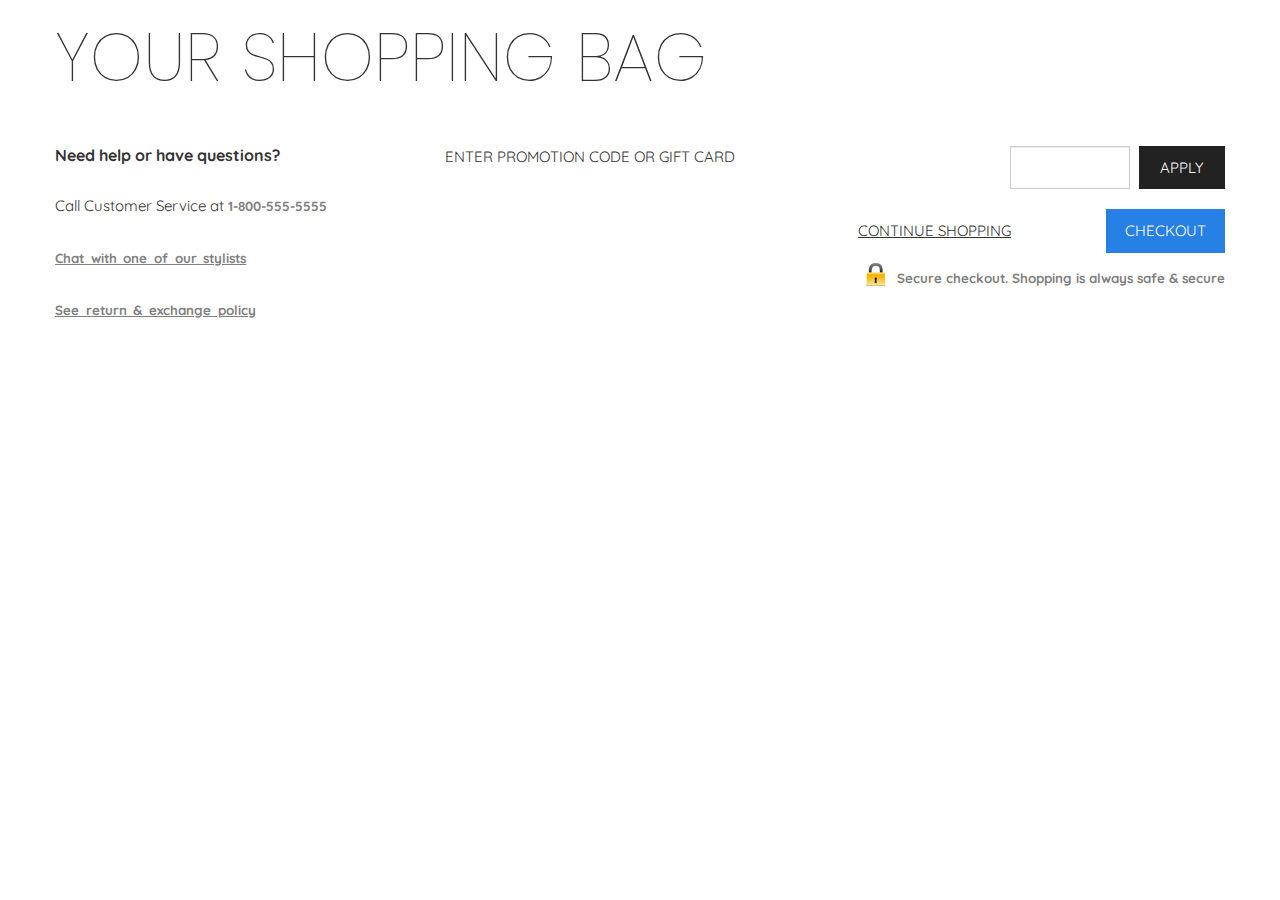
<file: index.html>
<!doctype html>
<html lang="en">

<head>
    <meta charset="UTF-8">
    <meta http-equiv="X-UA-Compatible" content="IE=edge">
    <meta name="viewport" content="width=device-width, initial-scale=1">
    <title>Cart</title>
    <link rel="stylesheet" href="css/common.css">
</head>

<body class="container">
    <header class="row hidden-xs">
        <hgroup>
            <h1 class="capital">Your Shopping Bag</h1>
        </hgroup>
    </header>

    <!-- Cart Items -->
    <section id='cart-items' class="row">

    </section>

    <section id="payment-help" class="row">
        <aside class="help col-sm-4 hidden-xs">
            <h3>Need help or have questions?</h3>
            <p>Call Customer Service at
                <a href="tel:1-800-555-5555" class="phone">1-800-555-5555</a>
            </p>
            <p><a href="javascript: void(0);">Chat with one of our stylists</a></p>
            <p><a href="javascript: void(0);">See return &amp; exchange policy</a></p>
        </aside>

        <section class="col-sm-8">

            <div class="row" id="promotion">
                <div class="col-sm-6 capital title">
                    Enter Promotion Code or Gift Card
                </div>
                <div class="col-sm-6">
                    <div class="form-inline row col-xs-offset-1">

                        <div class="form-group col-xs-6 col-sm-7 col-md-5 col-md-offset-4">
                            <input type="text" class="form-control" />
                        </div>
                        <a href='javascript: void(0);' class="btn btn-default col-xs-4 col-sm-5 col-md-3">APPLY</a>

                    </div>
                </div>
            </div>

            <!-- cart calculation -->
            <div class="row" id="cost-calculation">
                
            </div>

            <div class='checkout-actions row'>
                <div class="col-sm-3 col-sm-push-9 hidden-xs checkout-button-container">
                    <button class="btn btn-primary btn-md capital">Checkout</button>
                </div>
                <div class="col-sm-9 col-sm-pull-3 hidden-xs continue-button-container">
                    <button class="btn btn-link btn-md capital">Continue Shopping</button>
                </div>

                <div class="visible-xs checkout-button-container">
                    <button class="btn btn-primary btn-block btn-lg capital">Checkout</button>
                </div>
                <div class="visible-xs continue-button-container">
                    <button class="btn btn-link btn-block btn-lg capital">Continue Shopping</button>
                </div>
            </div>

            <div class="secure-payment row">
                <p class="info">Secure checkout. Shopping is always safe &amp; secure</p>
            </div>

        </section>
    </section>

    <footer>

    </footer>
</body>
<script src="./js/lib/require.js" data-main="./js/main"></script>

</html>
</file>
<file: css/common.css>
@import url("https://fonts.googleapis.com/css?family=Poppins:100,300");
@import url("https://fonts.googleapis.com/css?family=Quicksand:400");
@import url("bootstrap.min.css");
@import url("bootstrap-cosmo.min.css");
@import url("main.css");
body {
    font-family: "Quicksand";
}
</file>
